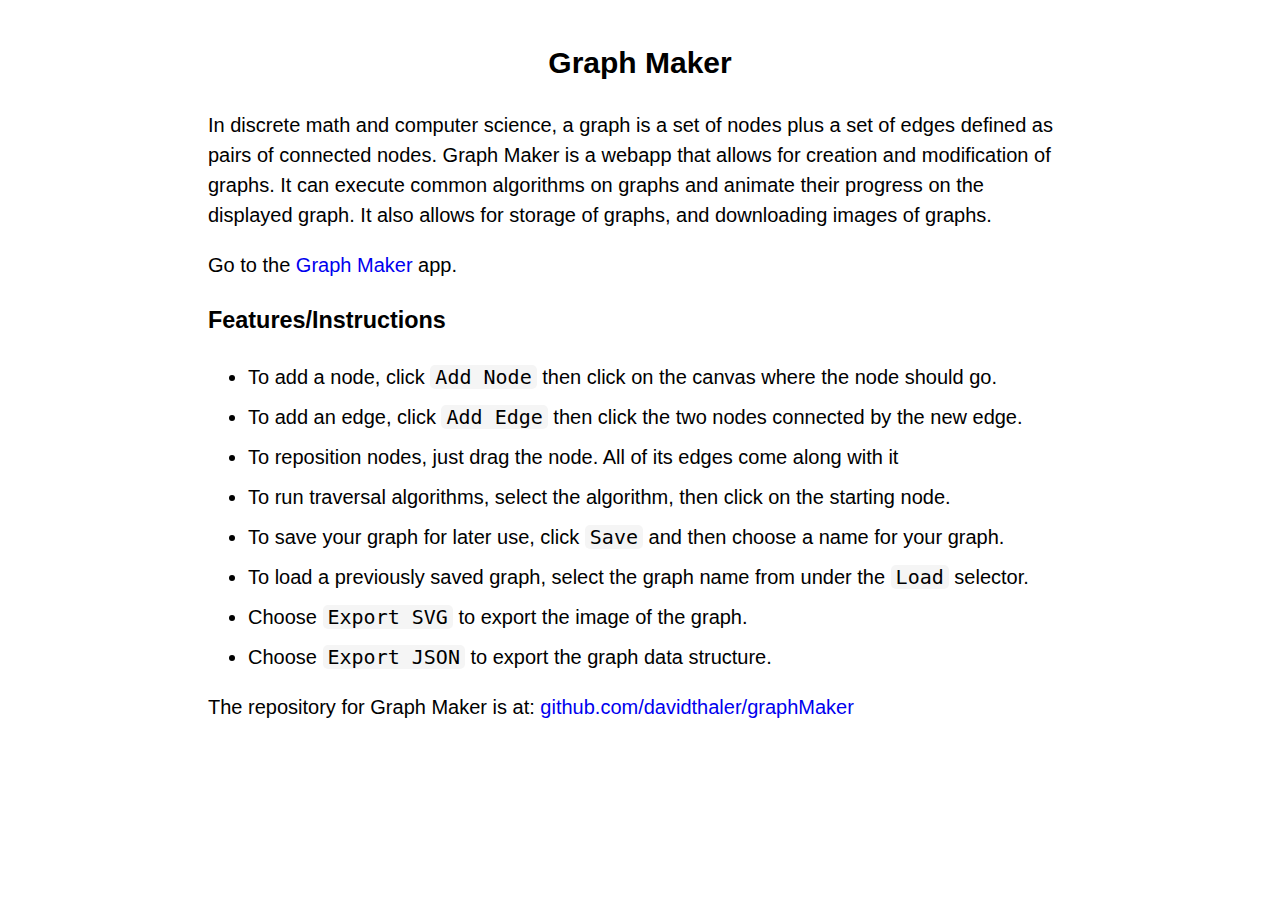
<file: index.html>
<!DOCTYPE html>
<html>
    <head>
    <meta charset="utf-8" />
    <title>Graph Maker</title>
        <style>
            h1, h2{text-align: center;}
            #main{margin: 2em 10em 0 10em;}
            body{
                font-family: Avenir, Helvetica, sans-serif;
                font-size: 1.25rem;
                line-height: 1.5;
            }
            li{margin: 0 0 0.5em 0;}
            a{text-decoration: none;}
            li > a{font-size: larger;}
            code{
                background-color: whitesmoke;
                padding: 0 5px;
                border-radius: 5px;
            }
        </style>
    </head>
<body>
    <div id='main'>
        <h2>Graph Maker</h2>
        <p>
            In discrete math and computer science, a graph is a set of nodes 
            plus a set of edges defined as pairs of connected nodes. 
            Graph Maker is a webapp that allows for creation and modification of graphs.
            It can execute common algorithms  on graphs and animate their 
            progress on the displayed graph. It also allows for storage of graphs, 
            and downloading images of graphs.
        </p>
        <p>Go to the <a href="graphMaker.html">Graph Maker</a> app.</p>
        <h3>Features/Instructions</h3>
        <ul>
            <li>
                To add a node, click <code>Add Node</code> 
                then click on the canvas where the node should go.
            </li>
            <li>
                To add an edge, click <code>Add Edge</code> 
                then click the two nodes connected by the new edge.
            </li>
            <li>
                To reposition nodes, just drag the node. 
                All of its edges come along with it
            </li>
            <li>
                To run traversal algorithms, select the algorithm, 
                then click on the starting node.
            </li>
            <li>
                To save your graph for later use, click <code>Save</code> 
                and then choose a name for your graph.
            </li>
            <li>
                To load a previously saved graph, select the graph name from 
                under the <code>Load</code> selector.
            </li>
            <li>
                Choose <code>Export SVG</code> to export the image of the graph.
            </li>
            <li>
                Choose <code>Export JSON</code> to export the graph data structure.
            </li>
        </ul>
        <p>The repository for Graph Maker is at:
            <a href="https://github.com/davidthaler/graphMaker">
                github.com/davidthaler/graphMaker
            </a>
        </p>
    </div>
</body>
</html>
</file>
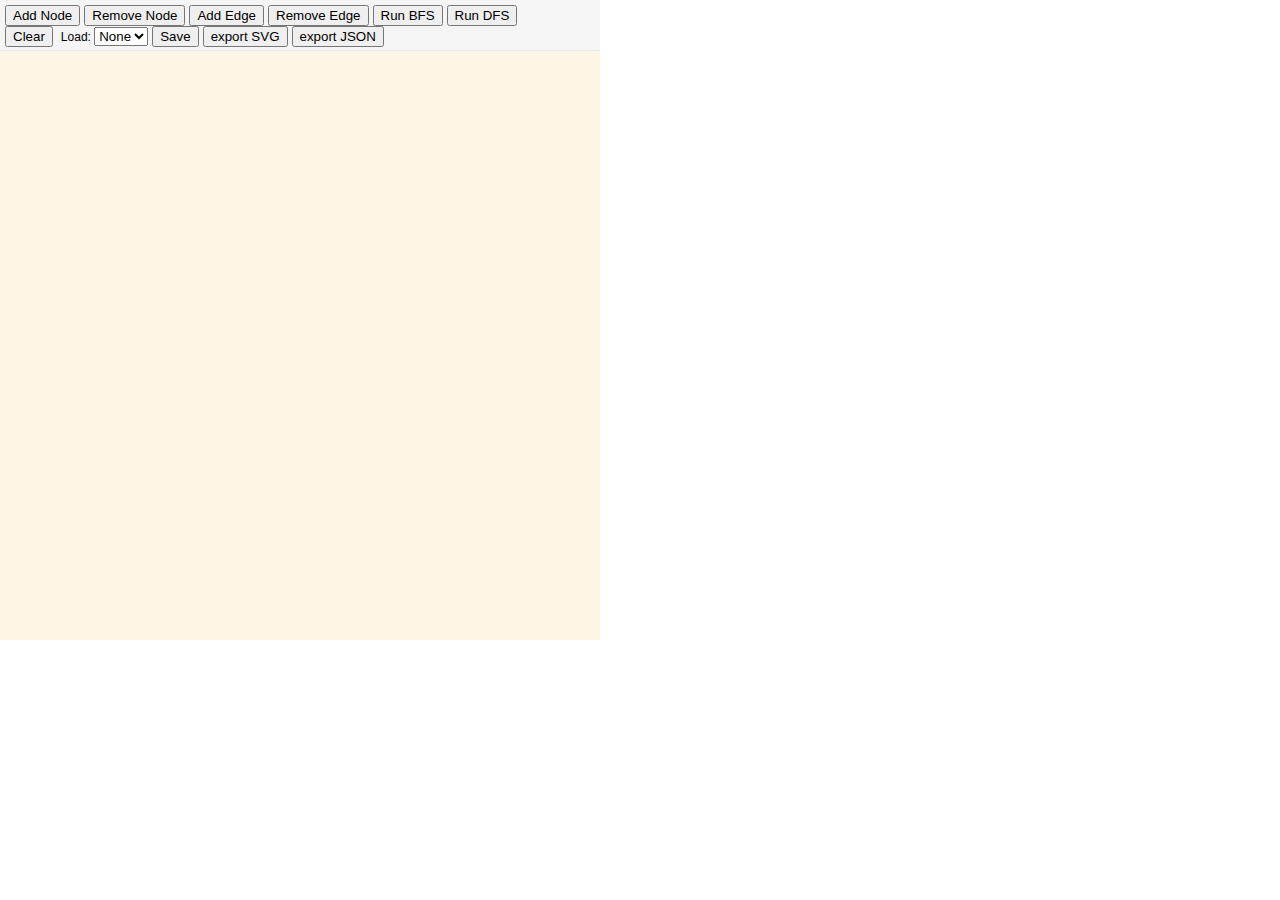
<file: graphMaker.html>
<!DOCTYPE html>
<html>
    <head>
        <title>GraphMaker</title>
        <meta charset="utf-8">
        <meta http-equiv="Cache-Control" content="no-store" />
        <meta name="viewport" content="width=device-width, initial-scale=1, shrink-to-fit=no">
        <link rel="icon" type="image/png" href="favicon.png">
        <link rel="stylesheet" href="graphMaker.css">
        <script src="https://d3js.org/d3.v5.min.js"></script>
        <script src="graph.js"></script>
        <script src="graphMaker.js"></script>
        <script src="bfs.js"></script>
        <script src="dfs.js"></script>
    </head>
    <body>
        <div id='topChrome'>
            <div>
                <button id="addNode">Add Node</button>
                <button id="removeNode">Remove Node</button>
                <button id="addEdge">Add Edge</button>
                <button id="removeEdge">Remove Edge</button>
                <button id="runBFS">Run BFS</button>
                <button id="runDFS">Run DFS</button>
            </div>
            <div>
                <button id="clearGraph">Clear</button>
                <label id="loadLabel">Load: </label>
                <select id="loadSavedGraph">
                    <option value="noSelection">None</option>
                </select>
                <button id="saveGraph">Save</button>
                <a href='' id='exportSVG' download='graph.svg'>
                    <button>export SVG</button>
                </a>
                <a href='' id='exportJSON' download='graph.json'>
                    <button>export JSON</button>
                </a>
            </div>
        </div>
        <div id="main" class="main">
            <svg version="1.1" baseProfile="full" width="600" height="600" 
                xmlns="http://www.w3.org/2000/svg">
            </svg>
            <div id="saveModalBackground" class="modal">
                <div id='saveModalDialog' class="modal-content">
                    <label>Save As: </label>
                    <input id="graphName" type="text" maxlength="12" size="15">
                    <span id="modal-controls">
                        <button id="saveFinal">Save</button>
                        <button id="saveCancel">Cancel</button>
                    </span>
                    <p id="saveErrorMessage">Name must be 2-12 word characters</p>
                </div>
            </div>
        </div>
    </body> 
</html>
</file>
<file: graphMaker.css>
body{margin: 0;}

svg{
    background-color: oldlace;
    cursor: default;
    }

.state-active{ background-color: lightgray; }

#topChrome{
    position: fixed;
    top: 0;
    height: 40px;
    padding: 5px;
    width: 590px;
    background-color: whitesmoke;
    border-bottom: 1px solid #E8E8E8;
}

#loadLabel{
    font-family: Arial, Helvetica, sans-serif;
    font-size: 12px;
    padding-left: 4px;
}

#main{
        max-width:600px;
        margin-top: 40px;
    }

.modal{
        display: none;
        background-color:rgba(0,0,0,0.2);
        z-index:1;
        position: fixed;
        left:0;
        top:0;
        padding-top: 200px;
        width:100%;
        height:100%;
    }

.modal-content{
        font-family: Arial, Helvetica, sans-serif;
        background-color: white;
        max-width:358px;
        margin-left:100px;
        padding: 20px;
        border: 1px solid gray;
    }

#modal-controls{ float: right; }

#saveErrorMessage{
        margin: 0;
        font-size: 10px;
        color:red;
        visibility: hidden;
    }

    a{text-decoration: none;}
</file>
